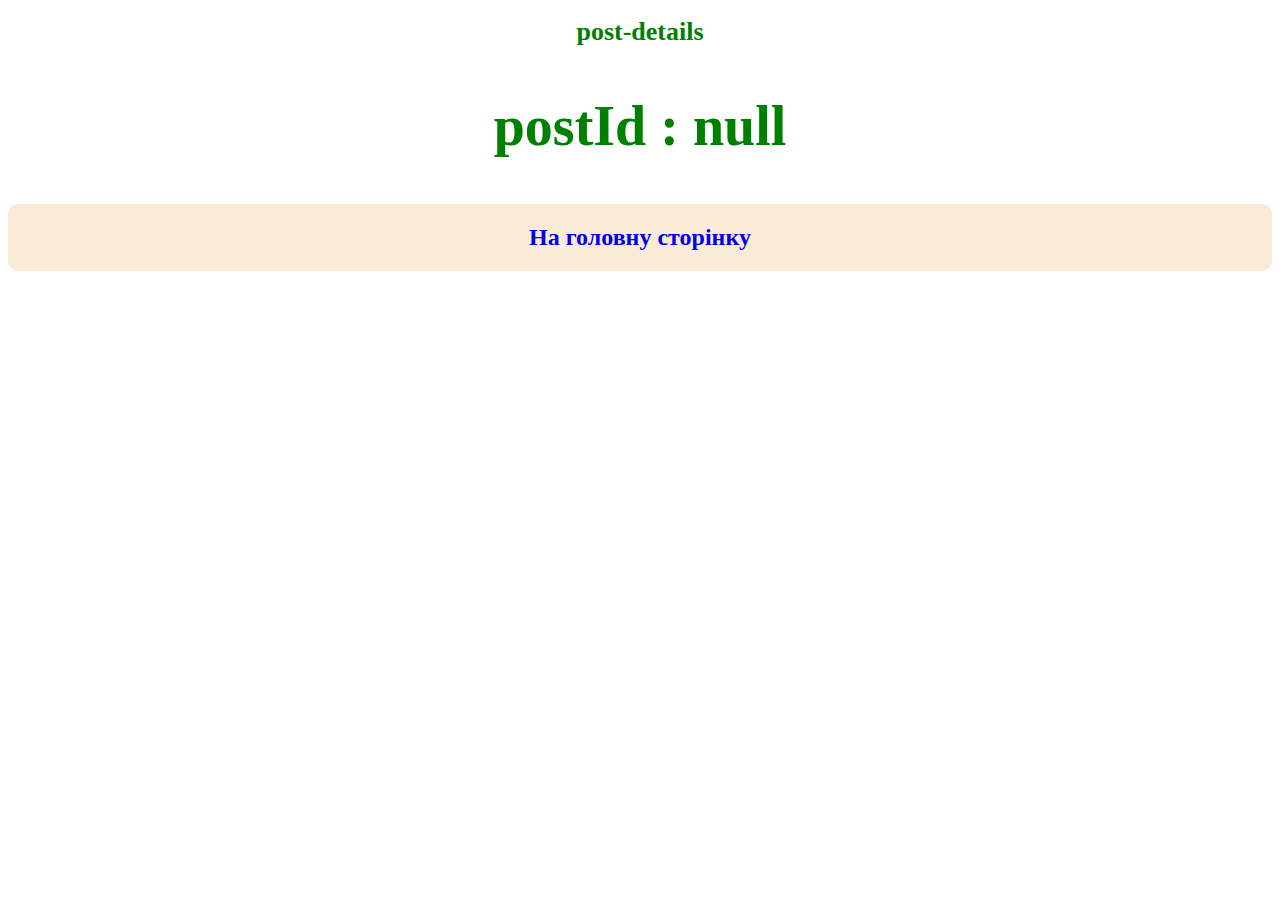
<file: page/post-details.html>
<!DOCTYPE html>
<html lang="en">
  <head>
    <meta charset="UTF-8" />
    <meta name="viewport" content="width=device-width, initial-scale=1.0" />
    <title>post-details</title>
  </head>
<link rel="stylesheet" href="../css/style-post.css">
  <body>
    <h1>post-details</h1>
    <h2></h2>
    <main class="main"></main>
    <a class="home" href="../index.html"> На головну сторінку</a>
  </body>

  <script>
    let url = new URL(location.href);
    let postId = JSON.parse(url.searchParams.get("postId"));
    let href = new URL(`https://jsonplaceholder.typicode.com/posts/${postId}/comments`);

    let h2 = document.getElementsByTagName("h2");
    h2[0].innerText = "postId : " + postId;

    fetch(href)
      .then((response) => response.json())
      .then((posts) => {
        for (const post of posts) {
          let main = document.getElementsByClassName("main");
          let arrlist = Object.entries(post);

          let ul = document.createElement("ul");
          main[0].append(ul);

          for (let i = 1; i < arrlist.length; i++) {
            let li = document.createElement("li");
            let span1 = document.createElement("span");
            let span2 = document.createElement("span");
            span1.innerText = `${arrlist[i][0]} - `;
            span2.innerText = `${arrlist[i][1]}`;
            span1.classList.add("item-titel");
            span2.classList.add("item-subtitel");
            li.classList.add("item");
            li.append(span1, span2);
            ul.append(li);
          }
        }
      });
  </script>
</html>
</file>
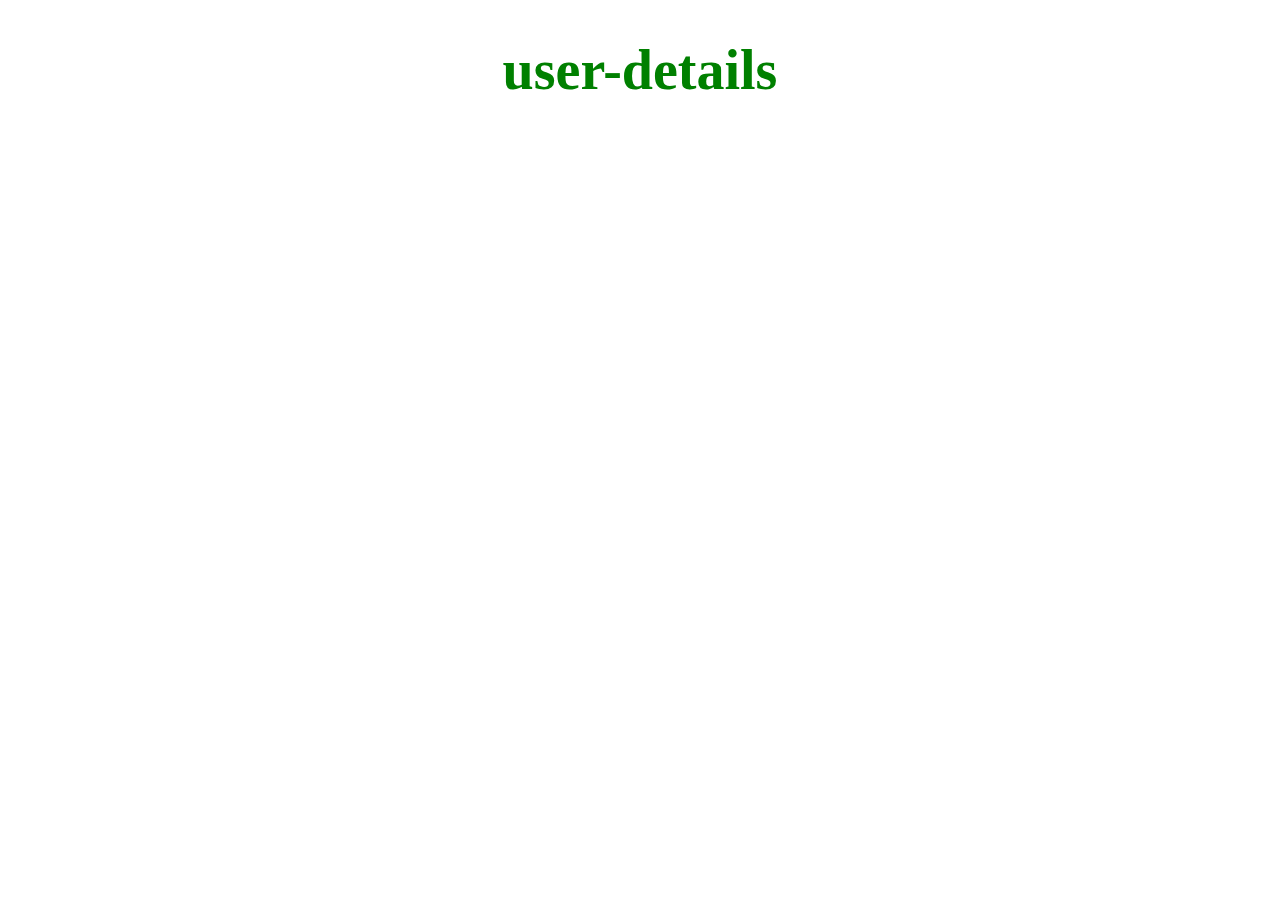
<file: page/user-details.html>
<!DOCTYPE html>
<html lang="en">
  <head>
    <meta charset="UTF-8" />
    <meta name="viewport" content="width=device-width, initial-scale=1.0" />
    <title>user-details</title>
  </head>
  <link rel="stylesheet" href="../css/style-user.css" />
  <body>
    <h1>user-details</h1>
    <main class="main"></main>
    <section class="section"></section>

    <script>
      let url = new URL(location.href);
      let user = JSON.parse(url.searchParams.get("id"));
      let main = document.getElementsByClassName("main");
      let arrlist = Object.entries(user);

      createElement(user, main[0]);

      let section = document.getElementsByClassName("section");
      let button = document.createElement("button");
      button.innerHTML = "post of current user";
      button.classList.add("button");
      section[0].append(button);

      let userId = arrlist[0][1];
      button.addEventListener("click", () => {
        let url = new URL(`https://jsonplaceholder.typicode.com/users/${userId}/posts`);
        console.log(url);

        fetch(url)
          .then((response) => response.json())
          .then((posts_user) => {
            console.log(posts_user);
            let div = document.createElement("div");
            section[0].append(div);
            div.classList.add("box_post");

            for (const post of posts_user) {
              let div1 = document.createElement("div");
              let p = document.createElement("p");
              let a = document.createElement("a");

              p.innerText = `${post.title}`;
              a.innerText = "Повний текст";
              a.classList.add("post__link");

              div1.classList.add("post");
              div.append(div1);
              div1.append(p, a);

              a.addEventListener("click", () => {
                console.log(post.id);
                document.location.href = "./post-details.html?postId=" + JSON.stringify(post.id);
              });
            }
          });
      });

      function createElement(arr, mainbox) {
        let ul = document.createElement("ul");
        
        for (const arrKey in arr) {
          console.log('arrKey' + arrKey);
          let li = document.createElement("li");
          li.innerText = `${arrKey} - `;
          console.log(li);
          if (typeof arr[arrKey] === "object") {
            li.classList.add("item-list");
            createElement(arr[arrKey], li);
          } else {
            li.innerText = `${arrKey} - ${arr[arrKey]}`;
          }
          li.classList.add("item");
          ul.appendChild(li);
        }
        mainbox.appendChild(ul);
      }
    </script>
  </body>
</html>
</file>
<file: css/style-post.css>
h1 {
    font-size: 26px;
    color: green;
    text-align: center;
  }

  h2 {
    font-size: 56px;
    color: green;
    text-align: center;
  }

  ul {
    box-sizing: border-box;
    list-style-type: none;
    padding: 20px;
    border-radius: 10px;
    background: lightblue;
  }

  ul .item:nth-of-type(odd) {
    background: rgb(210, 147, 229);
  }
  ul .item:nth-of-type(even) {
    background: rgb(75, 146, 181);
  }

  .main {
    margin-inline: auto;
    display: grid;
    grid-template-columns: repeat(4, 1fr);
    gap: 20px;
  }

  .item {
    box-sizing: border-box;
    width: 100%;
    padding: 10px;
  }

  .item-titel {
    font-weight: 900;
    font-size: 24px;
  }

  .item-subtitel {
    font-weight: 500;
    font-size: 18px;
  }

  .home {
    display: block;
    text-decoration: none;
    text-align: center;
    background-color: antiquewhite;
    padding: 20px 0 20px;
    border-radius: 10px;
    cursor: pointer;
    font-weight: 900;
    font-size: 24px;
    text-wrap: nowrap;
  }

  .mome:hover {
    background-color: rgb(255, 217, 168);
    outline: 2px solid red;
  }
</file>
<file: css/style-user.css>
h1 {
  font-size: 56px;
  color: green;
  text-align: center;
}

ul {
  margin: 0;
  display: flex;
  flex-direction: column;
  list-style-type: none;
  gap: 10px;
  margin-top: 10px;
  margin-bottom: 10px;
}

.item {
  background: rgb(135, 188, 184);
  border-radius: 10px;
  padding: 10px;
  color: black;
}


li.item-list {
  color: red;
}

.item-list {
  color: rgb(208, 208, 208);
  background: rgb(255, 247, 209);
}

.main {
  margin-inline: auto;
  width: max-content;
  display: flex;
  flex-direction: column;
}

.line-info {
  display: flex;
  gap: 7px;
}

.button {
  margin-inline: auto;
  display: flex;
  justify-content: center;
  text-decoration: none;
  text-align: center;
  background-color: antiquewhite;
  padding: 20px;
  border-radius: 10px;
  cursor: pointer;
  text-wrap: nowrap;
  width: 90vw;
  font-size: 20px;
  border: none;
}

.button:hover {
  outline: 2px solid red;
  background-color: rgb(253, 218, 172);
}

.box_post {
  width: 90vw;
  margin-top: 20px;
  margin-inline: auto;
  display: grid;
  justify-items: stretch;
  justify-content: space-evenly;
  grid-template-columns: repeat(5, 1fr);
  gap: 10px;
  height: max-content;
}

.post {
  text-align: center;
  height: 100%;
  display: flex;
  justify-content: space-between;
  flex-direction: column;
}

.post__link {
  display: block;
  text-decoration: none;
  text-align: center;
  background-color: antiquewhite;
  padding: 20px 0 20px;
  width: 100%;
  border-radius: 10px;
  cursor: pointer;
  text-wrap: nowrap;
}
.post__link:hover {
  background-color: rgb(255, 217, 168);
  outline: 2px solid red;
}
</file>
